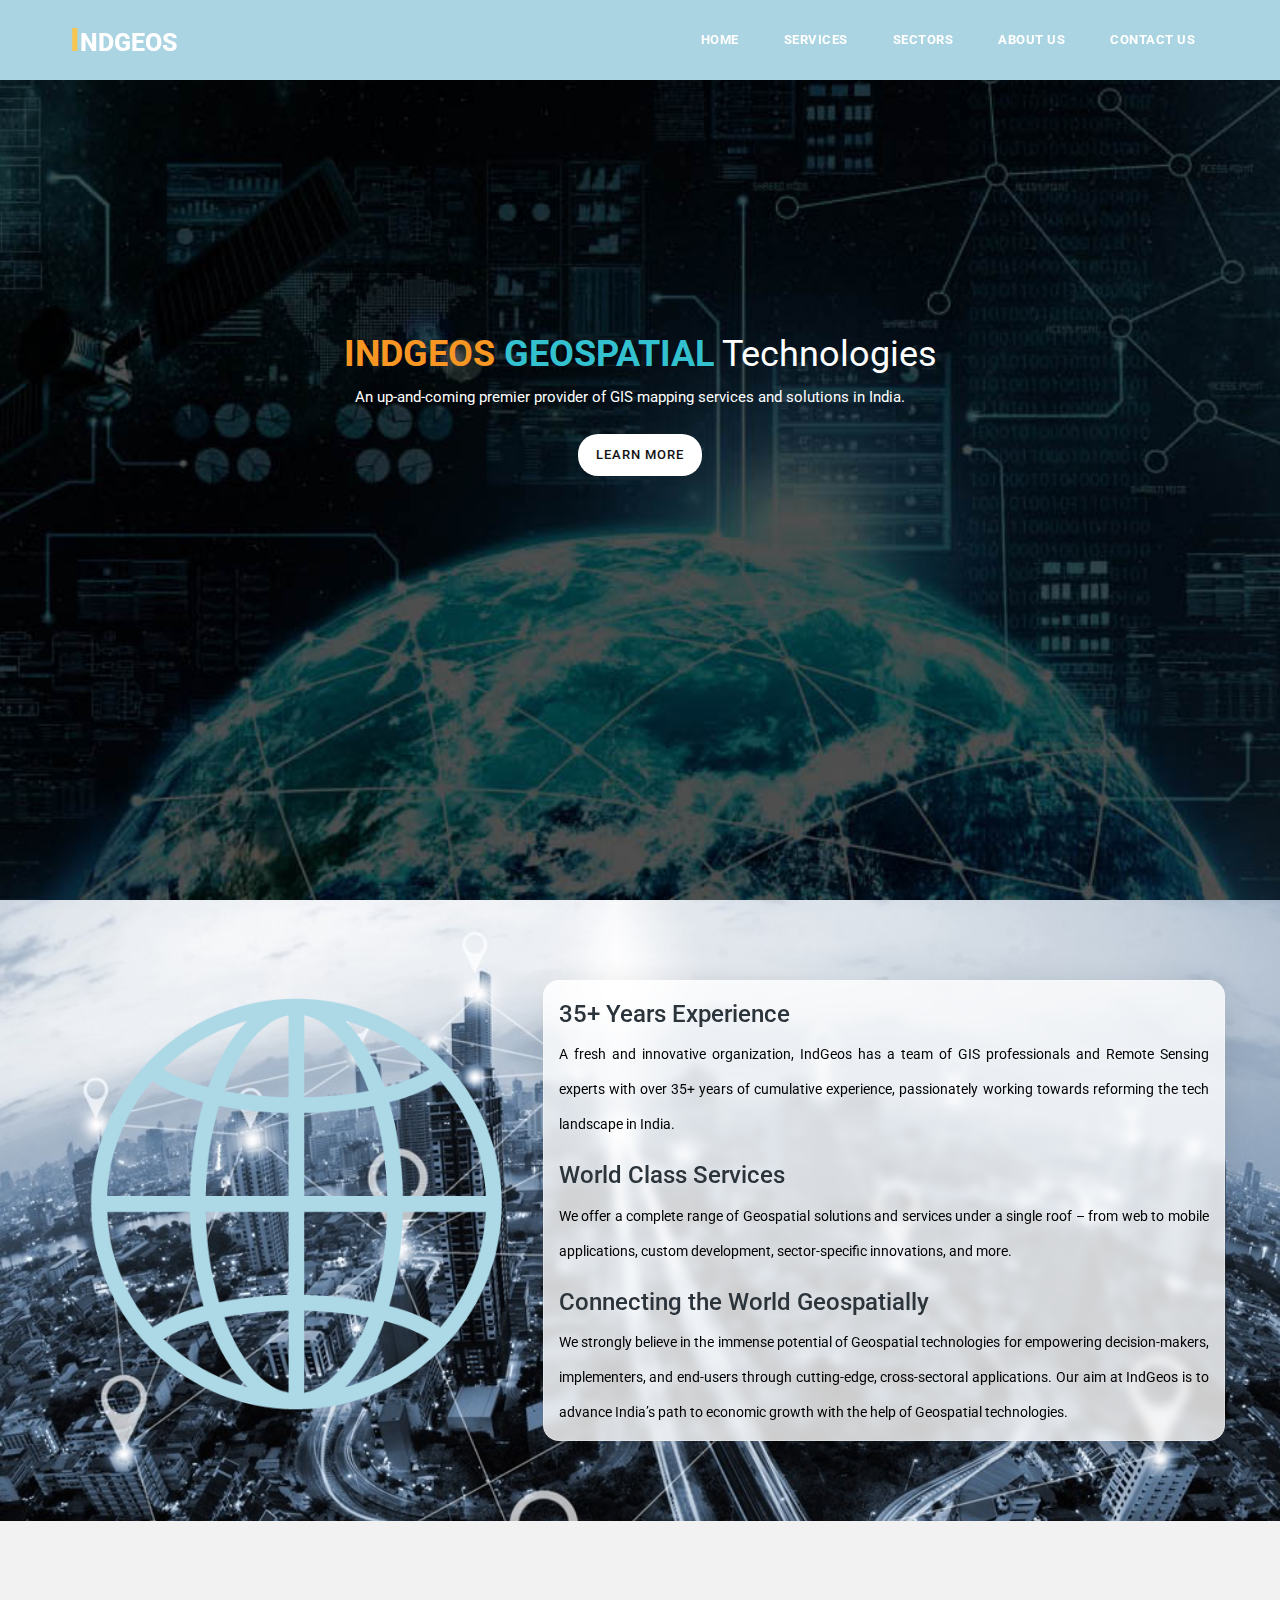
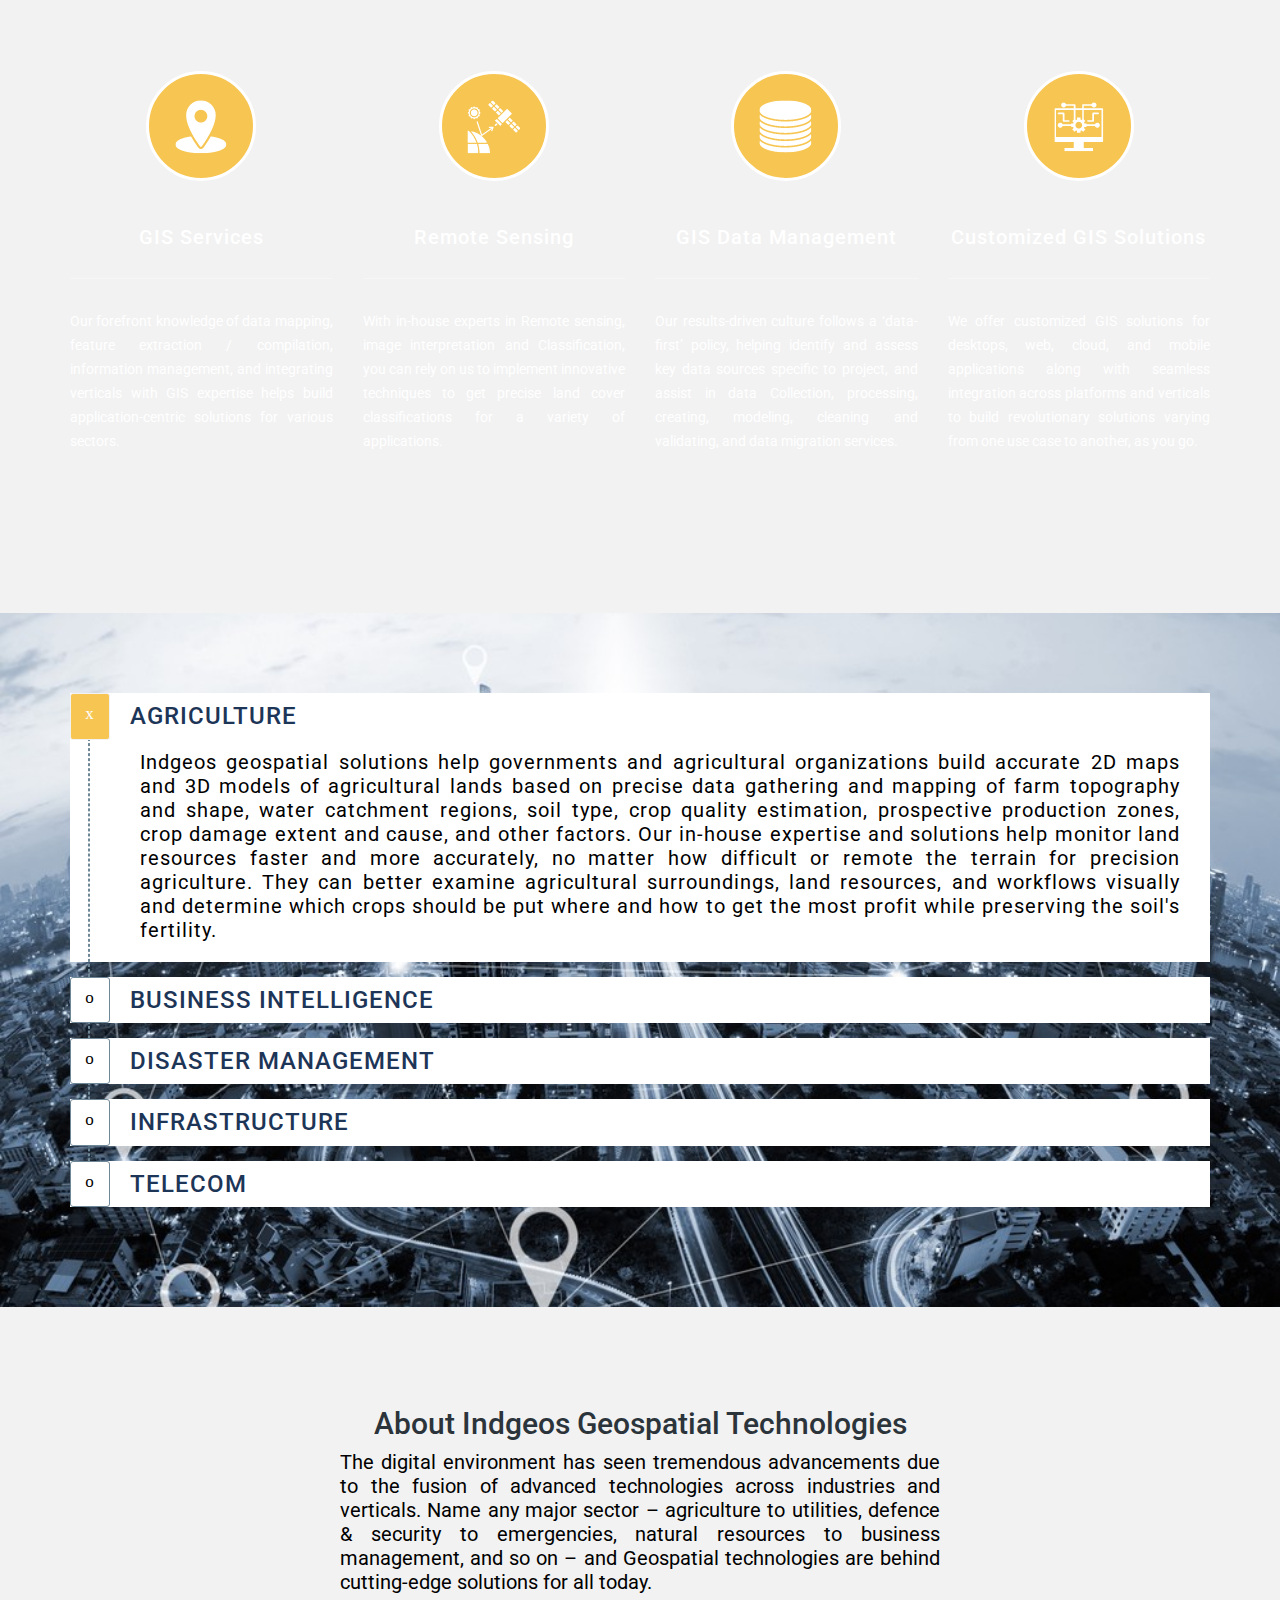
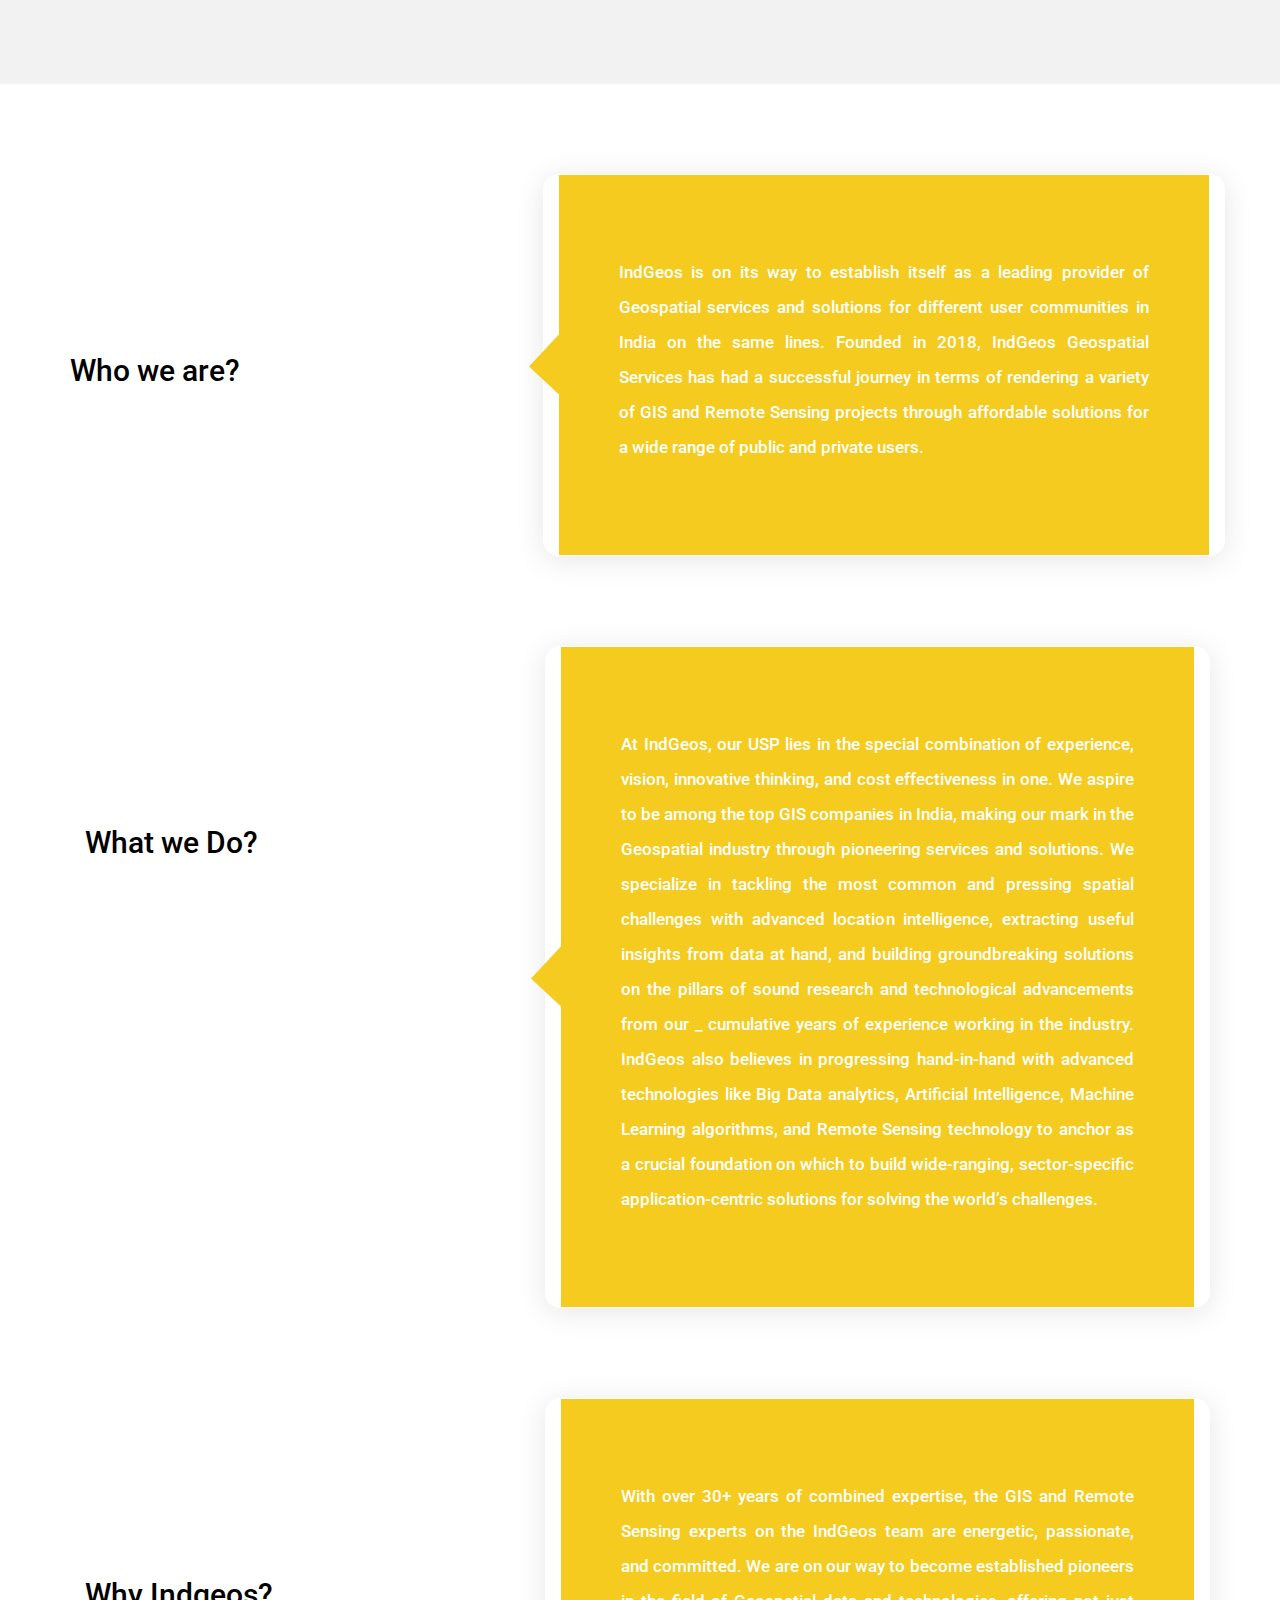
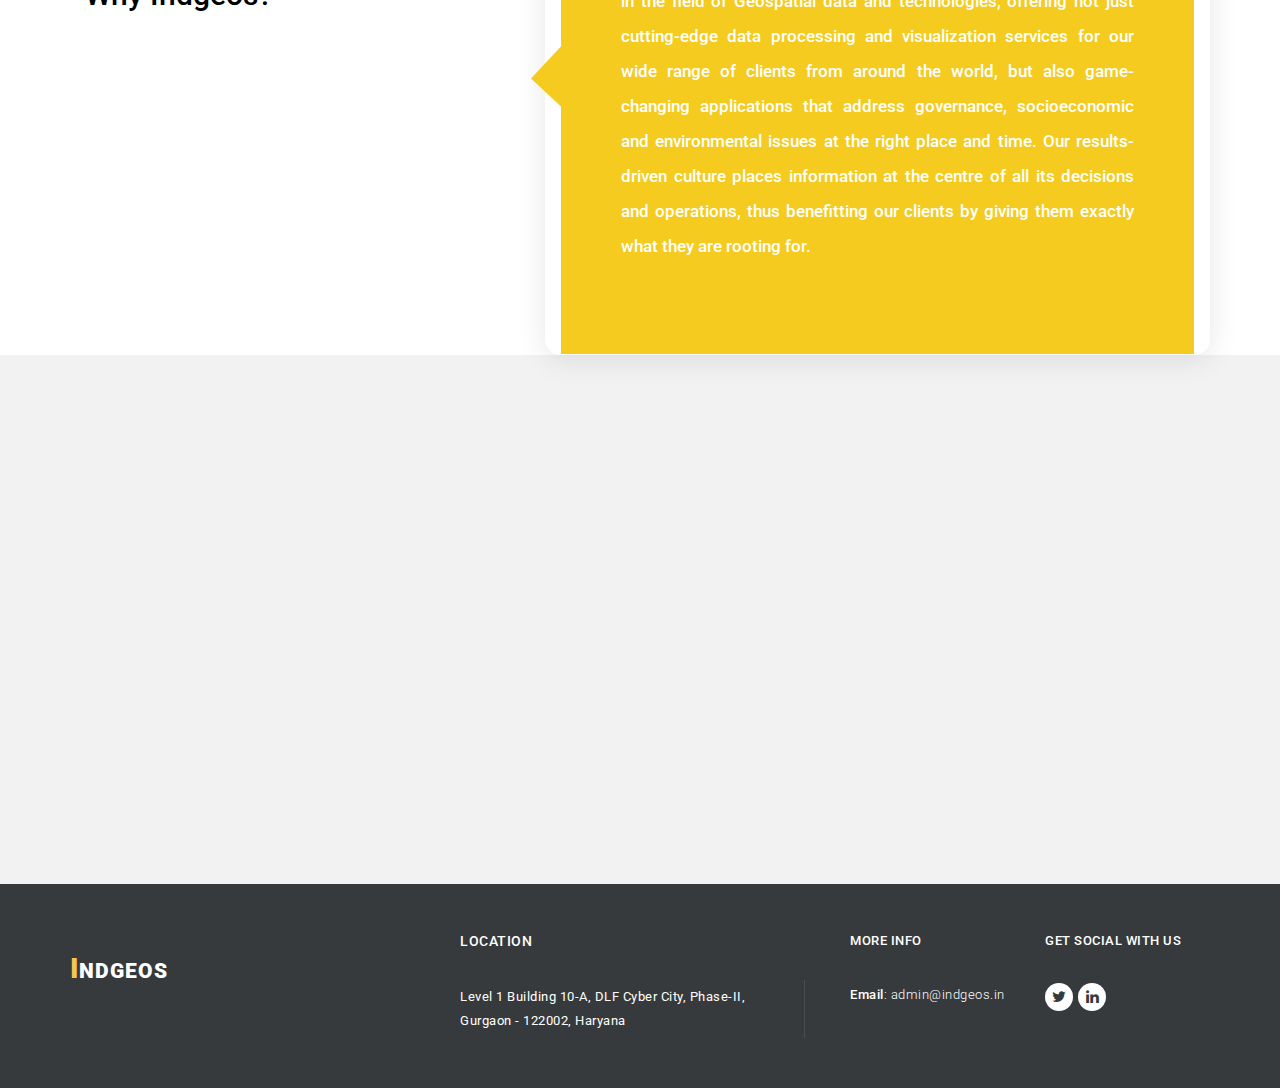
<file: index.html>
<!DOCTYPE html>
<html>
    <head>
        <meta charset="utf-8">
        <meta http-equiv="X-UA-Compatible" content="IE=edge,chrome=1">
<!--
Tinker CSS Template
https://templatemo.com/tm-506-tinker
-->
        <title>Indgeos Geospatial Technologies</title>
        <meta name="description" content="">
        <meta name="viewport" content="width=device-width, initial-scale=1">
        
        <link href="https://fonts.googleapis.com/css?family=Open+Sans:300,400,600,700,800" rel="stylesheet">
        <link href="https://fonts.googleapis.com/css?family=Roboto:100,300,400,500,700,900" rel="stylesheet">
        
        <link rel="apple-touch-icon" href="apple-touch-icon.png">

        <link rel="stylesheet" href="css/bootstrap.min.css">
        <link rel="stylesheet" href="css/bootstrap-theme.min.css">
        <link rel="stylesheet" href="css/fontAwesome.css">
        <link href="https://maxcdn.bootstrapcdn.com/font-awesome/4.2.0/css/font-awesome.min.css" rel="stylesheet">
        <link rel="stylesheet" href="css/hero-slider.css">
        <link rel="stylesheet" href="css/owl-carousel.css">
        <link rel="stylesheet" href="css/templatemo-style.css">
        <link rel="stylesheet" href="css/style3cen.css">
        <link rel="stylesheet" href="css/stylesec.css"
        <link rel="stylesheet" href="css/lightbox.css">
        <script src="js/vendor/modernizr-2.8.3-respond-1.4.2.min.js"></script>
    </head>

<body>
    <div class="header">
        <div class="container">
            <nav class="navbar navbar-inverse" role="navigation">
                <div class="navbar-header">
                    <button type="button" id="nav-toggle" class="navbar-toggle" data-toggle="collapse" data-target="#main-nav">
                        <span class="sr-only">Toggle navigation</span>
                        <span class="icon-bar"></span>
                        <span class="icon-bar"></span>
                        <span class="icon-bar"></span>
                    </button>
                    <a href="#" class="navbar-brand scroll-top"><em>I</em>NDGEOS</a>
                </div>
                <!--/.navbar-header-->
                <div id="main-nav" class="collapse navbar-collapse">
                    <ul class="nav navbar-nav">
			            <li><a href="#" class="scroll-top"><b>Home</b></a></li>
                        <li><a href="#about"><b>Services</b></a></li>
                        <li><a href="#secs"><b>Sectors</b></a></li>
                        <li><a href="#below_fold2" class="scroll-link"><b>About Us</b></a></li>
                        <!--<li><a href="#" class="scroll-link" data-id="blog">Blog</a></li>-->
			             <li><a href="#lrs" class="scroll-link" data-id="lrs"><b>Contact Us</b></a></li>
                    </ul>
                </div>
                <!--/.navbar-collapse-->
            </nav>
            <!--/.navbar-->
        </div>
        <!--/.container-->
    </div>
    <!--/.header-->
    <div class="parallax-content baner-content" id="home">
        <div class="container">
            <div class="text-content">
                <h2><em>INDGEOS</em> <span>GEOSPATIAL</span> Technologies</h2>
                <p>An up-and-coming premier provider of GIS mapping services and solutions in India.</p>
                <div class="primary-white-button">
                    <a href="#below_fold" data-id="below_fold">Learn More</a>
                </div>
            </div>
        </div>
    </div>
    
    <section class="page-section" id="below_fold">
        <div class="hottest">
        <div class="container">
            <div class="row d_flex">
                <div class="col-md-5">
                    <div class="titlepage">
                        <img src="img/Indgeos%20globe.png" alt="Globe" width="450" height="450">
                    </div>
                </div>
      <div class="col-md-7">
        <div class="hottest_box">
            <h3>35+ Years Experience</h3>
          <p style="line-height: 35px">A fresh and innovative organization, IndGeos has a team of GIS professionals and Remote Sensing experts with over 35+ years of cumulative experience, passionately working towards reforming the tech landscape in India.</p>
            <h3>World Class Services</h3>
          <p style="line-height: 35px">We offer a complete range of Geospatial solutions and services under a single roof – from web to mobile applications, custom development, sector-specific innovations, and more.</p>
            <h3>Connecting the World Geospatially</h3>
          <p style="line-height: 35px">We strongly believe in the immense potential of Geospatial technologies for empowering decision-makers, implementers, and end-users through cutting-edge, cross-sectoral applications. Our aim at IndGeos is to advance India’s path to economic growth with the help of Geospatial technologies.</p>
        </div>
      </div>
    </div>
  </div>
</div>
    </section>
  <!--  <section class="tab-section">
        <div class="container">
        <div class="tabs">
            <input type="radio" class="tabs__radio" name="tabs-example" id="tab1" checked>
            <label for="tab1" class="tabs__label">10 Years of Experience</label>
        <div class="tabs__content">
                A fresh and innovative organization, IndGeos has a team of GIS professionals and Remote Sensing experts with over 10 years of cumulative experience, passionately working towards reforming the tech landscape in India.
        </div>
            <input type="radio" class="tabs__radio" name="tabs-example" id="tab2">
            <label for="tab2" class="tabs__label">World Class Services</label>
        <div class="tabs__content">
                We offer a complete range of Geospatial solutions and services under a single roof – from web to mobile applications, custom development, sector-specific innovations, and more.
        </div>
            <input type="radio" class="tabs__radio" name="tabs-example" id="tab3">
            <label for="tab3" class="tabs__label">Connecting the World Geospatially</label>
        <div class="tabs__content">
                We strongly believe in the immense potential of Geospatial technologies for empowering decision-makers, implementers, and end-users through cutting-edge, cross-sectoral applications. Our aim at IndGeos is to advance India’s path to economic growth with the help of Geospatial technologies.
        </div>
        </div>
        </div>
    </section>-->
    <!--<section class="tab-section">
<div class="tab">
  <button class="tablinks" onclick="openCity(event, 'Experience')">10 Years of Experience</button>
  <button class="tablinks" onclick="openCity(event, 'Services')">World Class Services</button>
  <button class="tablinks" onclick="openCity(event, 'Connecting')">Connecting the World Geospatially</button>
</div>

<div id="Experience" class="tabcontent">
  <h3>10 Years of Experience</h3>
  <p>A fresh and innovative organization, IndGeos has a team of GIS professionals and Remote Sensing experts with over 10 years of cumulative experience, passionately working towards reforming the tech landscape in India. </p>
</div>

<div id="Services" class="tabcontent">
  <h3>World Class Services</h3>
  <p>We offer a complete range of Geospatial solutions and services under a single roof – from web to mobile applications, custom development, sector-specific innovations, and more. </p> 
</div>

<div id="Connecting" class="tabcontent">
  <h3>Connecting world Geospatially</h3>
  <p>We strongly believe in the immense potential of Geospatial technologies for empowering decision-makers, implementers, and end-users through cutting-edge, cross-sectoral applications. Our aim at IndGeos is to advance India’s path to economic growth with the help of Geospatial technologies. </p>
</div>
        </section>-->
       <!--<div class="container1">
					
			<div class="card">
				<div class="imgBx">
					<a href="#">
					<img src="img/image/img1.jpg">
					</a>
				
					<h2>10 Years of Cumulative Experience</h2>
					<p><br>A fresh and innovative organization, IndGeos has a team of GIS professionals and Remote Sensing experts with over 10 years of cumulative experience, passionately working towards reforming the tech landscape in India.
					</p>
					
				</div>
			</div>
		
			<div class="card">
				<div class="imgBx">
					<a href="#">
					<img src="img/image/img2.jpg">
					</a>
					<h2>World Class Services</h2>
					<p><br>We offer a complete range of Geospatial solutions and services under a single roof - from web to mobile applications, custom development, sector-specific innovations, and more.
					</p>					
				</div>	
			</div>	
			
			<div class="card">
				<div class="imgBx">
					<a href="#">
					<img src="img/image/img3.jpg">
					</a>
					<h2>Connecting World Geospatially</h2>
					<p><br>We strongly believe in the immense potential of Geospatial technologies for empowering decision-makers, implementors, and end-users through cutting-edge, cross-sectoral applications. Our aim at IndGeos is to advance India's path to economic growth with the help of Geospatial technologies.
					</p>
				</div>	
			</div>	
			
		</div>
-->
    <section id="about" class="page-section">
        <div class="container">
            <div class="row">
                <div class="col-md-3 col-sm-6 col-xs-12">
                    <div class="service-item">
                        <div class="icon">
                            <img src="img/service_icon_01.png" alt="">
                        </div>
                        <h4>GIS Services</h4>
                        <div class="line-dec"></div>
                        <p>Our forefront knowledge of data mapping, feature extraction / compilation, information management, and integrating verticals with GIS expertise helps build application-centric solutions for various sectors.</p>
                        <!--<div class="primary-blue-button">
                            <a href="#" class="scroll-link" data-id="portfolio">Continue Reading</a>
                        </div>-->
                    </div>
                </div>
                <div class="col-md-3 col-sm-6 col-xs-12">
                    <div class="service-item">
                        <div class="icon">
                            <img src="img/service_icon_02.png" alt="">
                        </div>
                        <h4>Remote Sensing</h4>
                        <div class="line-dec"></div>
                        <p>With in-house experts in Remote sensing, image interpretation and Classification, you can rely on us to implement innovative techniques to get precise land cover classifications for a variety of applications.</p>
                        <!--<div class="primary-blue-button">
                            <a href="#" class="scroll-link" data-id="portfolio">Continue Reading</a>
                        </div>-->
                    </div>
                </div>
                <div class="col-md-3 col-sm-6 col-xs-12">
                    <div class="service-item">
                        <div class="icon">
                            <img src="img/service_icon_03.png" alt="">
                        </div>
                        <h4>GIS Data Management</h4>
                        <div class="line-dec"></div>
                        <p>Our results-driven culture follows a ‘data-first’ policy, helping identify and assess key data sources specific to project, and assist in data Collection, processing, creating, modeling, cleaning and validating, and data migration services.</p>
                        <!--<div class="primary-blue-button">
                            <a href="#" class="scroll-link" data-id="portfolio">Continue Reading</a>
                        </div>-->
                    </div>
                </div>
                <div class="col-md-3 col-sm-6 col-xs-12">
                    <div class="service-item">
                        <div class="icon">
                            <img src="img/service_icon_04.png" alt="">
                        </div>
                        <h4>Customized GIS Solutions</h4>
                        <div class="line-dec"></div>
                        <p>We offer customized GIS solutions for desktops, web, cloud, and mobile applications along with seamless integration across platforms and verticals to build revolutionary solutions varying from one use case to another, as you go. </p>
                        <!--<div class="primary-blue-button">
                            <a href="#" class="scroll-link" data-id="portfolio">Continue Reading</a>
                        </div>-->
                    </div>
                </div>
            </div>
        </div>
    </section>
    
    <section id="secs" class="page-section">
     <div class="container">
    <div class="row">
        <div class="col-md-12">
            <div class="panel-group" id="accordion" role="tablist" aria-multiselectable="true">
                <div class="panel panel-default">
                    <div class="panel-heading" role="tab" id="headingOne">
                        <h4 class="panel-title">
                            <a role="button" data-toggle="collapse" data-parent="#accordion" href="#collapseOne" aria-expanded="true" aria-controls="collapseOne">
                                AGRICULTURE
                            </a>
                        </h4>
                    </div>
                    <div id="collapseOne" class="panel-collapse collapse in" role="tabpanel" aria-labelledby="headingOne">
                        <div class="panel-body">
                            <p style="font-size: 20px;">Indgeos geospatial solutions help governments and agricultural organizations build accurate 2D maps and 3D models of agricultural lands based on precise data gathering and mapping of farm topography and shape, water catchment regions, soil type, crop quality estimation, prospective production zones, crop damage extent and cause, and other factors. Our in-house expertise and solutions help monitor land resources faster and more accurately, no matter how difficult or remote the terrain for precision agriculture. They can better examine agricultural surroundings, land resources, and workflows visually and determine which crops should be put where and how to get the most profit while preserving the soil's fertility.</p>
                        </div>
                    </div>
                </div>
                <div class="panel panel-default">
                    <div class="panel-heading" role="tab" id="headingTwo">
                        <h4 class="panel-title">
                            <a class="collapsed" role="button" data-toggle="collapse" data-parent="#accordion" href="#collapseTwo" aria-expanded="false" aria-controls="collapseTwo">
                                BUSINESS INTELLIGENCE
                            </a>
                        </h4>
                    </div>
                    <div id="collapseTwo" class="panel-collapse collapse" role="tabpanel" aria-labelledby="headingTwo">
                        <div class="panel-body">
                            <p style="font-size: 20px;">For organisations, it is more crucial than ever to map, visualise, and interpret data from a geographic perspective. Indgeos helps them combine geospatial intelligence with AI workflows to forecast consumer behaviour, target marketing campaigns based on their current and past locations, and plan routing based on real-time route circumstances to plan the most effective path for deliveries. Indgeos is also helping combine geospatial solutions with other cutting-edge technologies, spatial analysis, crowdsourcing, and social media to develop accurate models and results. </p>
                        </div>
                    </div>
                </div>
                <div class="panel panel-default">
                    <div class="panel-heading" role="tab" id="headingThree">
                        <h4 class="panel-title">
                            <a class="collapsed" role="button" data-toggle="collapse" data-parent="#accordion" href="#collapseThree" aria-expanded="false" aria-controls="collapseThree">
                                DISASTER MANAGEMENT
                            </a>
                        </h4>
                    </div>
                    <div id="collapseThree" class="panel-collapse collapse" role="tabpanel" aria-labelledby="headingThree">
                        <div class="panel-body">
                            <p style="font-size: 20px;">With the customizable GIS and remote sensing solutions at Indgeos, it is possible to collect information on flood inundations, storm surges, topography changes, and more. The processes of infrastructure restoration, recovery, and reconstruction can benefit from the most recent elevation data of locations obtained through Indgeos’s comprehensive data collection and management processes. Our clients can significantly shorten the time it takes to respond to a disaster through a thorough assessment of the affected areas, real-time monitoring of support levels and supplies, updated databases of people, businesses, structures, and utilities, location of accessible evacuation routes, and collaboration with emergency response teams using geospatial services and solutions at Indgeos.</p>
                        </div>
                    </div>
                    
                </div>
                <div class="panel panel-default">
                    <div class="panel-heading" role="tab" id="headingFour">
                        <h4 class="panel-title">
                            <a class="collapsed" role="button" data-toggle="collapse" data-parent="#accordion" href="#collapseFour" aria-expanded="false" aria-controls="collapseFour">
                                INFRASTRUCTURE
                            </a>
                        </h4>
                    </div>
                    <div id="collapseFour" class="panel-collapse collapse" role="tabpanel" aria-labelledby="headingFour">
                        <div class="panel-body">
                            <p style="font-size: 20px;">Sound infrastructure development must consider all of its phases and their constituent parts in relation to one another in order to plan, construct, and manage infrastructure efficiently. This is made possible by the infrastructure's digitalization, which makes it possible for entire projects to operate as interconnected systems. 
Indgeos is helping governments and private sector partners conduct this crucial digitization process on the pillars of geospatial technologies. We capture, process, and manage geospatial data essential for processing and visualising project updates in real-time, as well as for instantly connecting and exchanging data between teams, whether they are on-site or distant. Through the in-house geospatial solutions at Indgeos, our customers can integrate several interconnected infrastructure components on digital portals to understand where each component of infrastructure is located, where the vital dependencies are, and where difficulties may or may not exist.
</p>
                        </div>
                    </div>
                    
                </div>
                <div class="panel panel-default">
                    <div class="panel-heading" role="tab" id="headingFive">
                        <h4 class="panel-title">
                            <a class="collapsed" role="button" data-toggle="collapse" data-parent="#accordion" href="#collapseFive" aria-expanded="false" aria-controls="collapseFive">
                                TELECOM
                            </a>
                        </h4>
                    </div>
                    <div id="collapseFive" class="panel-collapse collapse" role="tabpanel" aria-labelledby="headingFive">
                        <div class="panel-body">
                            <p style="font-size: 20px;">In order to stay competitive, telecommunications providers need a solid workflow process that incorporates data for marketing, demand forecasting, engineering, customer management, operations support, and fleet management. The geospatial solutions and services at Indgeos enable faster data sharing between businesses, system interoperability, and business process automation to increase operational efficiency for this purpose. 
</p>
                        </div>
                    </div>
                    
                </div>
            </div>
        </div>
    </div>
</div>
 </section>
    <!--<section id="mgis-portal" class="page-section2" style="background: #fff;">
  </section>-->
 <section class="page-section2" id="below_fold2">
     <div class="mmi-container" style="padding-bottom: 80px;">
    <div class="row  ">
      <div class="col-md-12">
        <div class="mmi-txt2">
          <h2>About Indgeos Geospatial Technologies</h2>
			<p style="font-size: 20px; text-align: justify;">The digital environment has seen tremendous advancements due to the fusion of advanced technologies across industries and verticals. Name any major sector – agriculture to utilities, defence & security to emergencies, natural resources to business management, and so on – and Geospatial technologies are behind cutting-edge solutions for all today.   </p>
        </div>
    </div>
  </div>
</div>
        <div class="hottestabt">
        <div class="container">
            <div class="row d_flex">
                <div class="col-md-5" id="abt">
                    <div class="titlepageabt">
                        <h2>Who we are?</h2>
                    </div>
                </div>
      <div class="col-md-7">
        <div class="hottestabt_box">
          <p style="line-height: 35px; text-align: justify;">IndGeos is on its way to establish itself as a leading provider of Geospatial services and solutions for different user communities in India on the same lines. Founded in 2018, IndGeos Geospatial Services has had a successful journey in terms of rendering a variety of GIS and Remote Sensing projects through affordable solutions for a wide range of public and private users. </p>
        </div>
      </div>
    </div>
  </div>
</div>
     <div class="hottestabt">
     <div class="container">
         <div class="col-md-5">
                    <div class="titlepageabt">
                        <h2>What we Do?</h2>
                    </div>
                </div>
      <div class="col-md-7">
        <div class="hottestabt_box">
          <p style="line-height: 35px; text-align: justify;">At IndGeos, our USP lies in the special combination of experience, vision, innovative thinking, and cost effectiveness in one. We aspire to be among the top GIS companies in India, making our mark in the Geospatial industry through pioneering services and solutions. 
We specialize in tackling the most common and pressing spatial challenges with advanced location intelligence, extracting useful insights from data at hand, and building groundbreaking solutions on the pillars of sound research and technological advancements from our _ cumulative years of experience working in the industry. 
IndGeos also believes in progressing hand-in-hand with advanced technologies like Big Data analytics, Artificial Intelligence, Machine Learning algorithms, and Remote Sensing technology to anchor as a crucial foundation on which to build wide-ranging, sector-specific application-centric solutions for solving the world’s challenges.</p>
        </div>
      </div>
         </div>
     </div>
     <div class="hottestabt">
     <div class="container">
     <div class="col-md-5">
                    <div class="titlepageabt">
                        <h2>Why Indgeos?</h2>
                    </div>
                </div>
      <div class="col-md-7">
        <div class="hottestabt_box">
          <p style="line-height: 35px; text-align: justify;">With over 30+ years of combined expertise, the GIS and Remote Sensing experts on the IndGeos team are energetic, passionate, and committed. We are on our way to become established pioneers in the field of Geospatial data and technologies, offering not just cutting-edge data processing and visualization services for our wide range of clients from around the world, but also game-changing applications that address governance, socioeconomic and environmental issues at the right place and time. Our results-driven culture places information at the centre of all its decisions and operations, thus benefitting our clients by giving them exactly what they are rooting for.</p>
        </div>
      </div>    
     </div>
     </div>
</section>

<!--    <section id="portfolio">
        <div class="content-wrapper">
            <div class="inner-container container">
                <div class="row">
                    <div class="col-md-4 col-sm-12">
                        <div class="section-heading">
                            <h4>Our Gallery</h4>
                            <div class="line-dec"></div>
                            <p>In malesuada placerat ligula et bibendum. Aenean eget urna enim. Sed enim ante, bibendum nec dictum ac, gravida ac lectus.</p>
                            <div class="filter-categories">
                                <ul class="project-filter">
                                    <li class="filter" data-filter="all"><span>Show All</span></li>
                                    <li class="filter" data-filter="branding"><span>Branding</span></li>
                                    <li class="filter" data-filter="graphic"><span>Graphic</span></li>
                                    <li class="filter" data-filter="nature"><span>Nature</span></li>
                                    <li class="filter" data-filter="animation"><span>Animation</span></li>
                                </ul>
                            </div>
                        </div>
                    </div>
                    <div class="col-md-8">
                        <div class="projects-holder-3">
                            <div class="projects-holder">
                                <div class="row">
                                    <div class="col-md-6 col-sm-6 project-item mix nature">
                                      <div class="thumb">
                                            <div class="image">
                                                <a href="img/portfolio_big_item_01.jpg" data-lightbox="image-1"><img src="img/portfolio_item_01.jpg"></a>
                                            </div>
                                      </div>
                                    </div>
                                    <div class="col-md-6 col-sm-6 project-item mix animation">
                                      <div class="thumb">
                                        <div class="image">
                                                <a href="img/portfolio_big_item_02.jpg" data-lightbox="image-1"><img src="img/portfolio_item_02.jpg"></a>
                                            </div>
                                      </div>
                                    </div>
                                    <div class="col-md-6 col-sm-6 project-item mix branding">
                                      <div class="thumb">
                                            <div class="image">
                                                <a href="img/portfolio_big_item_03.jpg" data-lightbox="image-1"><img src="img/portfolio_item_03.jpg"></a>
                                            </div>
                                      </div>
                                    </div>
                                    <div class="col-md-6 col-sm-6 project-item mix graphic nature">
                                        <div class="thumb">
                                            <div class="image">
                                                <a href="img/portfolio_big_item_04.jpg" data-lightbox="image-1"><img src="img/portfolio_item_04.jpg"></a>
                                            </div>
                                        </div>
                                    </div>
                                    <div class="col-md-6 col-sm-6 project-item mix branding">
                                      <div class="thumb">
                                            <div class="image">
                                                <a href="img/portfolio_big_item_05.jpg" data-lightbox="image-1"><img src="img/portfolio_item_05.jpg"></a>
                                            </div>
                                      </div>
                                    </div>
                                    <div class="col-md-6 col-sm-6 project-item mix graphic animation">
                                        <div class="thumb">
                                            <div class="image">
                                                <a href="img/portfolio_big_item_06.jpg" data-lightbox="image-1"><img src="img/portfolio_item_06.jpg"></a>
                                            </div>
                                        </div>
                                    </div>
                                </div>
                            </div>
                        </div>
                    </div>
                </div>
            </div>
        </div> 
    </section>-->

    <!--<div class="tabs-content" id="blog">
        <div class="container">
            <div class="row">
                <div class="wrapper">
                    <div class="col-md-4">
                        <div class="section-heading">
                            <h4>Our Blog Posts</h4>
                            <div class="line-dec"></div>
                            <p>Nam vulputate elementum nulla, sit amet congue ipsum malesuada pretium. Vivamus vel gravida quam.</p>
                            <ul class="tabs clearfix" data-tabgroup="first-tab-group">
                                <li><a href="#tab1" class="active">Nulla eget convallis augue</a></li>
                                <li><a href="#tab2">Quisque ultricies maximus</a></li>
                                <li><a href="#tab3">Sed vel elit et lorem</a></li>
                                <li><a href="#tab4">Vivamus purus neque</a></li>
                            </ul>
                        </div>
                    </div>
                    <div class="col-md-8">
                        <section id="first-tab-group" class="tabgroup">
                            <div id="tab1">
                                <img src="img/blog_item_01.jpg" alt="">
                                <div class="text-content">
                                    <h4>Nulla eget convallis augue</h4>
                                    <span><a href="#">Digital Marketing</a> / <a href="#">Honey</a> / <a href="#">21 September 2020</a></span>
                                    <p>Donec interdum scelerisque auctor. Nulla id lorem auctor, bibendum lectus elementum, porta felis. Class aptent taciti sociosqu ad litora torquent per conubia nostra, per inceptos himenaeos.</p>
                                </div>
                            </div>
                            <div id="tab2">
                                <img src="img/blog_item_02.jpg" alt="">
                                <div class="text-content">
                                    <h4>Quisque ultricies maximus</h4>
                                    <span><a href="#">Branding</a> / <a href="#">David</a> / <a href="#">24 August 2020</a></span>
                                    <p>Etiam fringilla posuere pretium. Maecenas tempor pellentesque elit in dapibus. Curabitur viverra urna sem, ut sollicitudin sem congue vel. Donec fringilla augue in justo molestie fermentum quis ac mi.</p>
                                </div>
                            </div>
                            <div id="tab3">
                                <img src="img/blog_item_03.jpg" alt="">
                                <div class="text-content">
                                    <h4>Sed vel elit et lorem</h4>
                                    <span><a href="#">Web Design</a> / <a href="#">William</a> / <a href="#">18 July 2020</a></span>
                                    <p>Vestibulum ante ipsum primis in faucibus orci luctus et ultrices posuere cubilia Curae; Fusce id ipsum porta, dictum sem sed, bibendum quam. Maecenas mattis risus eget orci rhoncus.</p>
                                </div>
                            </div>
                            <div id="tab4">
                                <img src="img/blog_item_04.jpg" alt="">
                                <div class="text-content">
                                    <h4>Vivamus purus neque</h4>
                                    <span><a href="#">E-Commerce</a> / <a href="#">George</a> / <a href="#">14 July 2020</a></span>
                                    <p>Aliquam erat volutpat. Nulla at nunc nec ante rutrum congue id in diam. Nulla at lectus non turpis placerat volutpat lacinia ut mi. Quisque ultricies maximus justo a blandit. Donec sit amet commodo arcu. Sed sit amet iaculis mi, vel fermentum nisi. Morbi dui enim, vestibulum non accumsan ac, tempor non nisl.</p>
                                </div>
                            </div>
                        </section>
                    </div>
                </div>
            </div>
        </div>
    </div>-->

    <!--<div id="contact-us">
        <div class="container">
            <div class="row">
                <div class="col-md-12">
                    <div class="section-heading">
                        <h4>Contact Us</h4>
                        <div class="line-dec"></div>
                        <p>Nunc posuere non quam at pharetra. Mauris tincidunt purus vel ultrices malesuada. Integer euismod erat ut nulla ultrices, ut auctor eros feugiat.</p>
                        <div class="pop-button">
                            <h4>Send us a message</h4>
                        </div>
                    </div>
                </div>
            </div>
            <div class="row">
                <div class="col-md-6 col-md-offset-3">
                    <div class="pop">
                        <span>✖</span>
                        <form id="contact" action="#" method="post">
                            <div class="row">
                                <div class="col-md-12">
                                  <fieldset>
                                    <input name="name" type="text" class="form-control" id="name" placeholder="Your name..." required="">
                                  </fieldset>
                                </div>
                                <div class="col-md-12">
                                  <fieldset>
                                    <input name="email" type="email" class="form-control" id="email" placeholder="Your email..." required="">
                                  </fieldset>
                                </div>
                                <div class="col-md-12">
                                  <fieldset>
                                    <textarea name="message" rows="6" class="form-control" id="message" placeholder="Your message..." required=""></textarea>
                                  </fieldset>
                                </div>
                                <div class="col-md-12">
                                  <fieldset>
                                    <button type="submit" id="form-submit" class="btn">Send Message</button>
                                  </fieldset>
                                </div>
                            </div>
                        </form>
                    </div>
                </div>
            </div>
        </div>
    </div>-->

    <div id="map">
    	<!-- How to change your own map point
            1. Go to Google Maps
            2. Click on your location point
            3. Click "Share" and choose "Embed map" tab
            4. Copy only URL and paste it within the src="" field below
        -->
       <frameset cols='100%'> <iframe src="https://www.google.com/maps/embed?pb=!1m18!1m12!1m3!1d1903.3688606003366!2d78.44851580304348!3d17.424370098294723!2m3!1f0!2f0!3f0!3m2!1i1024!2i768!4f13.1!3m3!1m2!1s0x3bcb97b1890f7669%3A0xc27a85ad14f4097!2sIndGEOS%20Geospatial!5e0!3m2!1sen!2sin!4v1666591389065!5m2!1sen!2sin" width="1500" height="450" style="border:0;" allowfullscreen="" loading="lazy" referrerpolicy="no-referrer-when-downgrade"></iframe></frameset>
		
    </div>

    <footer>
        <div class="container">
            <div class="row">
                <div class="col-md-4 col-sm-12" id="lrs">
                    <div class="logo">
                        <a class="logo-ft scroll-top" href="#"><em>I</em>NDGEOS</a>
                        </div>
                </div>
                <div class="col-md-4 col-sm-12">
                    <div class="location">
                        <h4>Location</h4>
                        <ul>
                            <li>Level 1 Building 10-A,
				DLF Cyber City, Phase-II,
				Gurgaon - 122002, Haryana</li>
                        </ul>
                    </div>
                </div>
                <div class="col-md-2 col-sm-12">
                    <div class="contact-info">
                        <h4>More Info</h4>
                        <ul>
                           <!-- <li><em>Phone</em>: +91-87925 73506</li> -->
                            <li><em>Email</em>: admin@indgeos.in</li>
                        </ul>
                    </div>
                </div>
                <div class="col-md-2 col-sm-12">
                    <div class="connect-us">
                        <h4>Get Social with us</h4>
                        <ul>
                            <li><a href="https://www.twitter.com/indgeos" target="_blank"><i class="fa fa-twitter"></i></a></li>
                            <li><a href="https://www.linkedin.com/company/indgeosgeospatial/" target="_blank"><i class="fa fa-linkedin"></i></a></li>                      
                        </ul>
                    </div>
                </div>
            </div>
        </div>
    </footer>

    <script src="https://ajax.googleapis.com/ajax/libs/jquery/1.11.2/jquery.min.js"></script>
    <script>window.jQuery || document.write('<script src="js/vendor/jquery-1.11.2.min.js"><\/script>')</script>

    <script src="js/vendor/bootstrap.min.js"></script>

    <script src="js/plugins.js"></script>
    <script src="js/main.js"></script>

    <script src="http://ajax.googleapis.com/ajax/libs/jquery/1.10.2/jquery.min.js" type="text/javascript"></script>
    <!--<script type="text/javascript">
    $(document).ready(function() {
        // navigation click actions 
        $('.scroll-link').on('click', function(event){
            event.preventDefault();
            var sectionID = $(this).attr("data-id");
            scrollToID('#' + sectionID, 750);
        });
        // scroll to top action
        $('.scroll-top').on('click', function(event) {
            event.preventDefault();
            $('html, body').animate({scrollTop:0}, 'slow');         
        });
        // mobile nav toggle
        $('#nav-toggle').on('click', function (event) {
            event.preventDefault();
            $('#main-nav').toggleClass("open");
        });
    });
    // scroll function
    function scrollToID(id, speed){
        var offSet = 50;
        var targetOffset = $(id).offset().top - offSet;
        var mainNav = $('#main-nav');
        $('html,body').animate({scrollTop:targetOffset}, speed);
        if (mainNav.hasClass("open")) {
            mainNav.css("height", "1px").removeClass("in").addClass("collapse");
            mainNav.removeClass("open");
        }
    }
    if (typeof console === "undefined") {
        console = {
            log: function() { }
        };
    }
    </script>
-->    
</body>
</html>
<!--
    services animation for description code
    <!DOCTYPE html>
<html>
<head>
    <title>Show / hide multiple div</title>  
    <script src="https://ajax.googleapis.com/ajax/libs/jquery/3.5.1/jquery.min.js"></script>
    <link rel="stylesheet" type="text/css" href="style.css">
</head>
    <body>
    <div class="menu">
    <a  class="scroll-link" data-id="portfolio" target="1">Continue Reading</a>
    <a  class="scroll-link" data-id="portfolio" target="2">Continue Reading</a>
    <a  class="scroll-link" data-id="portfolio" target="3">Continue Reading</a>
    <a  class="scroll-link" data-id="portfolio" target="4">Continue Reading</a> 
    </div>
        <section class="target_box" id="plsc" style="display: none">
            <div id="div1" class="target">content one</div>
            <div id="div2" class="target">content two</div>
            <div id="div3" class="target">content three</div>
            <div id="div4" class="target">content four</div>
        </section>
        <script>
        jQuery(function(){
    jQuery('.scroll-link').click(function(){
        $('#plsc').show();
        jQuery('.target').hide();
        jQuery('#div'+$(this).attr('target')).show();
    });
    });
    </script>
                <script>
      
        </script>
    </body>
</html>
-->
</file>
<file: css/hero-slider.css>
/* -------------------------------- 

Primary style

-------------------------------- */
*, *::after, *::before {
  -webkit-box-sizing: border-box;
  -moz-box-sizing: border-box;
  box-sizing: border-box;
}

html {
  font-size: 62.5%;
}

body {
  font-family: 'Roboto', arial, sans-serif;
  color: #2c343b;
  background-color: #f2f2f2;
}

a {
  color: #d44457;
  text-decoration: none;
}

img {
  max-width: 100%;
}

/* -------------------------------- 

Main Components 

-------------------------------- */
.cd-header {
  position: absolute;
  z-index: 2;
  top: 0;
  left: 0;
  width: 100%;
  height: 50px;
  background-color: #21272c;
  -webkit-font-smoothing: antialiased;
  -moz-osx-font-smoothing: grayscale;
}
@media only screen and (min-width: 768px) {
  .cd-header {
    height: 70px;
    background-color: transparent;
  }
}

#cd-logo {
  float: left;
  margin: 13px 0 0 5%;
}
#cd-logo img {
  display: block;
}
@media only screen and (min-width: 768px) {
  #cd-logo {
    margin: 23px 0 0 5%;
  }
}

.cd-primary-nav {
  /* mobile first - navigation hidden by default, triggered by tap/click on navigation icon */
  float: right;
  margin-right: 5%;
  width: 44px;
  height: 100%;
}
.cd-primary-nav ul {
  position: absolute;
  top: 0;
  left: 0;
  width: 100%;
  -webkit-transform: translateY(-100%);
  -moz-transform: translateY(-100%);
  -ms-transform: translateY(-100%);
  -o-transform: translateY(-100%);
  transform: translateY(-100%);
}
.cd-primary-nav ul.is-visible {
  box-shadow: 0 3px 8px rgba(0, 0, 0, 0.2);
  -webkit-transform: translateY(50px);
  -moz-transform: translateY(50px);
  -ms-transform: translateY(50px);
  -o-transform: translateY(50px);
  transform: translateY(50px);
}
.cd-primary-nav a {
  display: block;
  height: 50px;
  line-height: 50px;
  padding-left: 5%;
  background: #21272c;
  border-top: 1px solid #333c44;
  color: #ffffff;
}
@media only screen and (min-width: 768px) {
  .cd-primary-nav {
    /* reset navigation values */
    width: auto;
    height: auto;
    background: none;
  }
  .cd-primary-nav ul {
    position: static;
    width: auto;
    -webkit-transform: translateY(0);
    -moz-transform: translateY(0);
    -ms-transform: translateY(0);
    -o-transform: translateY(0);
    transform: translateY(0);
    line-height: 70px;
  }
  .cd-primary-nav ul.is-visible {
    -webkit-transform: translateY(0);
    -moz-transform: translateY(0);
    -ms-transform: translateY(0);
    -o-transform: translateY(0);
    transform: translateY(0);
  }
  .cd-primary-nav li {
    display: inline-block;
    margin-left: 1em;
  }
  .cd-primary-nav a {
    display: inline-block;
    height: auto;
    font-weight: 600;
    line-height: normal;
    background: transparent;
    padding: .6em 1em;
    border-top: none;
  }
}

/* -------------------------------- 

Slider

-------------------------------- */
.cd-hero {
  position: relative;
  -webkit-font-smoothing: antialiased;
  -moz-osx-font-smoothing: grayscale;
}

.cd-hero-slider {
  position: relative;
  height: 360px;
  overflow: hidden;
}
.cd-hero-slider li {
  position: absolute;
  top: 0;
  left: 0;
  width: 100%;
  height: 100%;
  -webkit-transform: translateX(100%);
  -moz-transform: translateX(100%);
  -ms-transform: translateX(100%);
  -o-transform: translateX(100%);
  transform: translateX(100%);
}
.cd-hero-slider li.selected {
  /* this is the visible slide */
  position: relative;
  -webkit-transform: translateX(0);
  -moz-transform: translateX(0);
  -ms-transform: translateX(0);
  -o-transform: translateX(0);
  transform: translateX(0);
}
.cd-hero-slider li.move-left {
  /* slide hidden on the left */
  -webkit-transform: translateX(-100%);
  -moz-transform: translateX(-100%);
  -ms-transform: translateX(-100%);
  -o-transform: translateX(-100%);
  transform: translateX(-100%);
}
.cd-hero-slider li.is-moving, .cd-hero-slider li.selected {
  /* the is-moving class is assigned to the slide which is moving outside the viewport */
  -webkit-transition: -webkit-transform 0.5s;
  -moz-transition: -moz-transform 0.5s;
  transition: transform 0.5s;
}
@media only screen and (min-width: 768px) {
  .cd-hero-slider {
    height: 500px;
  }
}
@media only screen and (min-width: 1170px) {
  .cd-hero-slider {
    height: 680px;
  }
}

/* -------------------------------- 

Single slide style

-------------------------------- */
.cd-hero-slider li {
  background-position: center center;
  background-size: cover;
  background-repeat: no-repeat;
}
.cd-hero-slider li:first-of-type {
  background-image: url(../img/slide_01.jpg);
}
.cd-hero-slider li:nth-of-type(2) {
  background-image: url(../img/slide_02.jpg);
}
.cd-hero-slider li:nth-of-type(3) {
  background-image: url(../img/slide_03.jpg);
}
.cd-hero-slider .cd-full-width,
.cd-hero-slider .cd-half-width {
  position: absolute;
  width: 100%;
  height: 100%;
  z-index: 1;
  left: 0;
  top: 0;
  /* this padding is used to align the text */
  padding-top: 150px;
  text-align: center;
  /* Force Hardware Acceleration in WebKit */
  -webkit-backface-visibility: hidden;
  backface-visibility: hidden;
  -webkit-transform: translateZ(0);
  -moz-transform: translateZ(0);
  -ms-transform: translateZ(0);
  -o-transform: translateZ(0);
  transform: translateZ(0);
}
.cd-hero-slider .cd-img-container {
  /* hide image on mobile device */
  display: none;
}
.cd-hero-slider .cd-img-container img {
  position: absolute;
  left: 50%;
  top: 50%;
  bottom: auto;
  right: auto;
  -webkit-transform: translateX(-50%) translateY(-50%);
  -moz-transform: translateX(-50%) translateY(-50%);
  -ms-transform: translateX(-50%) translateY(-50%);
  -o-transform: translateX(-50%) translateY(-50%);
  transform: translateX(-50%) translateY(-50%);
}
.cd-hero-slider .cd-bg-video-wrapper {
  /* hide video on mobile device */
  display: none;
  position: absolute;
  top: 0;
  left: 0;
  width: 100%;
  height: 100%;
  overflow: hidden;
}
.cd-hero-slider .cd-bg-video-wrapper video {
  /* you won't see this element in the html, but it will be injected using js */
  display: block;
  min-height: 100%;
  min-width: 100%;
  max-width: none;
  height: auto;
  width: auto;
  position: absolute;
  left: 50%;
  top: 50%;
  bottom: auto;
  right: auto;
  -webkit-transform: translateX(-50%) translateY(-50%);
  -moz-transform: translateX(-50%) translateY(-50%);
  -ms-transform: translateX(-50%) translateY(-50%);
  -o-transform: translateX(-50%) translateY(-50%);
  transform: translateX(-50%) translateY(-50%);
}
.cd-hero-slider h2, .cd-hero-slider p {
  text-shadow: 0 1px 3px rgba(0, 0, 0, 0.1);
  line-height: 1.2;
  margin: 0 auto 14px;
  color: #ffffff;
  width: 90%;
  max-width: 400px;
}
.cd-hero-slider h2 {
  font-size: 2.4rem;
}
.cd-hero-slider p {
  font-size: 1.4rem;
  line-height: 1.4;
}
.cd-hero-slider .cd-btn {
  display: inline-block;
  padding: 1.2em 1.4em;
  margin-top: .8em;
  background-color: rgba(212, 68, 87, 0.9);
  font-size: 1.3rem;
  font-weight: 700;
  letter-spacing: 1px;
  color: #ffffff;
  text-transform: uppercase;
  box-shadow: 0 3px 6px rgba(0, 0, 0, 0.1);
  -webkit-transition: background-color 0.2s;
  -moz-transition: background-color 0.2s;
  transition: background-color 0.2s;
}
.cd-hero-slider .cd-btn.secondary {
  background-color: rgba(22, 26, 30, 0.8);
}
.cd-hero-slider .cd-btn:nth-of-type(2) {
  margin-left: 1em;
}
.no-touch .cd-hero-slider .cd-btn:hover {
  background-color: #d44457;
}
.no-touch .cd-hero-slider .cd-btn.secondary:hover {
  background-color: #161a1e;
}
@media only screen and (min-width: 768px) {
  .cd-hero-slider .cd-full-width,
  .cd-hero-slider .cd-half-width {
    padding-top: 200px;
  }
  .cd-hero-slider .cd-bg-video-wrapper {
    display: block;
  }
  .cd-hero-slider .cd-half-width {
    width: 45%;
  }
  .cd-hero-slider .cd-half-width:first-of-type {
    left: 5%;
  }
  .cd-hero-slider .cd-half-width:nth-of-type(2) {
    right: 5%;
    left: auto;
  }
  .cd-hero-slider .cd-img-container {
    display: block;
  }
  .cd-hero-slider h2, .cd-hero-slider p {
    max-width: 520px;
  }
  .cd-hero-slider h2 {
    font-size: 2.4em;
    font-weight: 300;
  }
  .cd-hero-slider .cd-btn {
    font-size: 1.4rem;
  }
}
@media only screen and (min-width: 1170px) {
  .cd-hero-slider .cd-full-width,
  .cd-hero-slider .cd-half-width {
    padding-top: 250px;
  }
  .cd-hero-slider h2, .cd-hero-slider p {
    margin-bottom: 20px;
  }
  .cd-hero-slider h2 {
    font-size: 3.2em;
  }
  .cd-hero-slider p {
    font-size: 1.6rem;
  }
}

/* -------------------------------- 

Single slide animation

-------------------------------- */
@media only screen and (min-width: 768px) {
  .cd-hero-slider .cd-half-width {
    opacity: 0;
    -webkit-transform: translateX(40px);
    -moz-transform: translateX(40px);
    -ms-transform: translateX(40px);
    -o-transform: translateX(40px);
    transform: translateX(40px);
  }
  .cd-hero-slider .move-left .cd-half-width {
    -webkit-transform: translateX(-40px);
    -moz-transform: translateX(-40px);
    -ms-transform: translateX(-40px);
    -o-transform: translateX(-40px);
    transform: translateX(-40px);
  }
  .cd-hero-slider .selected .cd-half-width {
    /* this is the visible slide */
    opacity: 1;
    -webkit-transform: translateX(0);
    -moz-transform: translateX(0);
    -ms-transform: translateX(0);
    -o-transform: translateX(0);
    transform: translateX(0);
  }
  .cd-hero-slider .is-moving .cd-half-width {
    /* this is the slide moving outside the viewport 
    wait for the end of the transition on the <li> parent before set opacity to 0 and translate to 40px/-40px */
    -webkit-transition: opacity 0s 0.5s, -webkit-transform 0s 0.5s;
    -moz-transition: opacity 0s 0.5s, -moz-transform 0s 0.5s;
    transition: opacity 0s 0.5s, transform 0s 0.5s;
  }
  .cd-hero-slider li.selected.from-left .cd-half-width:nth-of-type(2),
  .cd-hero-slider li.selected.from-right .cd-half-width:first-of-type {
    /* this is the selected slide - different animation if it's entering from left or right */
    -webkit-transition: opacity 0.4s 0.2s, -webkit-transform 0.5s 0.2s;
    -moz-transition: opacity 0.4s 0.2s, -moz-transform 0.5s 0.2s;
    transition: opacity 0.4s 0.2s, transform 0.5s 0.2s;
  }
  .cd-hero-slider li.selected.from-left .cd-half-width:first-of-type,
  .cd-hero-slider li.selected.from-right .cd-half-width:nth-of-type(2) {
    /* this is the selected slide - different animation if it's entering from left or right */
    -webkit-transition: opacity 0.4s 0.4s, -webkit-transform 0.5s 0.4s;
    -moz-transition: opacity 0.4s 0.4s, -moz-transform 0.5s 0.4s;
    transition: opacity 0.4s 0.4s, transform 0.5s 0.4s;
  }
  .cd-hero-slider .cd-full-width h2,
  .cd-hero-slider .cd-full-width p,
  .cd-hero-slider .cd-full-width .cd-btn {
    opacity: 0;
    -webkit-transform: translateX(100px);
    -moz-transform: translateX(100px);
    -ms-transform: translateX(100px);
    -o-transform: translateX(100px);
    transform: translateX(100px);
  }
  .cd-hero-slider .move-left .cd-full-width h2,
  .cd-hero-slider .move-left .cd-full-width p,
  .cd-hero-slider .move-left .cd-full-width .cd-btn {
    opacity: 0;
    -webkit-transform: translateX(-100px);
    -moz-transform: translateX(-100px);
    -ms-transform: translateX(-100px);
    -o-transform: translateX(-100px);
    transform: translateX(-100px);
  }
  .cd-hero-slider .selected .cd-full-width h2,
  .cd-hero-slider .selected .cd-full-width p,
  .cd-hero-slider .selected .cd-full-width .cd-btn {
    /* this is the visible slide */
    opacity: 1;
    -webkit-transform: translateX(0);
    -moz-transform: translateX(0);
    -ms-transform: translateX(0);
    -o-transform: translateX(0);
    transform: translateX(0);
  }
  .cd-hero-slider li.is-moving .cd-full-width h2,
  .cd-hero-slider li.is-moving .cd-full-width p,
  .cd-hero-slider li.is-moving .cd-full-width .cd-btn {
    /* this is the slide moving outside the viewport 
    wait for the end of the transition on the li parent before set opacity to 0 and translate to 100px/-100px */
    -webkit-transition: opacity 0s 0.5s, -webkit-transform 0s 0.5s;
    -moz-transition: opacity 0s 0.5s, -moz-transform 0s 0.5s;
    transition: opacity 0s 0.5s, transform 0s 0.5s;
  }
  .cd-hero-slider li.selected h2 {
    -webkit-transition: opacity 0.4s 0.2s, -webkit-transform 0.5s 0.2s;
    -moz-transition: opacity 0.4s 0.2s, -moz-transform 0.5s 0.2s;
    transition: opacity 0.4s 0.2s, transform 0.5s 0.2s;
  }
  .cd-hero-slider li.selected p {
    -webkit-transition: opacity 0.4s 0.3s, -webkit-transform 0.5s 0.3s;
    -moz-transition: opacity 0.4s 0.3s, -moz-transform 0.5s 0.3s;
    transition: opacity 0.4s 0.3s, transform 0.5s 0.3s;
  }
  .cd-hero-slider li.selected .cd-btn {
    -webkit-transition: opacity 0.4s 0.4s, -webkit-transform 0.5s 0.4s, background-color 0.2s 0s;
    -moz-transition: opacity 0.4s 0.4s, -moz-transform 0.5s 0.4s, background-color 0.2s 0s;
    transition: opacity 0.4s 0.4s, transform 0.5s 0.4s, background-color 0.2s 0s;
  }
}
/* -------------------------------- 

Slider navigation

-------------------------------- */
.cd-slider-nav {
  display: none;
  position: absolute;
  width: 100%;
  bottom: 0;
  z-index: 2;
  text-align: center;
  height: 55px;
  background-color: rgba(0, 1, 1, 0.5);
}
.cd-slider-nav nav, .cd-slider-nav ul, .cd-slider-nav li, .cd-slider-nav a {
  height: 100%;
}
.cd-slider-nav nav {
  display: inline-block;
  position: relative;
}
.cd-slider-nav .cd-marker {
  position: absolute;
  bottom: 0;
  left: 0;
  width: 60px;
  height: 100%;
  color: #d44457;
  background-color: #ffffff;
  box-shadow: inset 0 2px 0 currentColor;
  -webkit-transition: -webkit-transform 0.2s, box-shadow 0.2s;
  -moz-transition: -moz-transform 0.2s, box-shadow 0.2s;
  transition: transform 0.2s, box-shadow 0.2s;
}
.cd-slider-nav .cd-marker.item-2 {
  -webkit-transform: translateX(100%);
  -moz-transform: translateX(100%);
  -ms-transform: translateX(100%);
  -o-transform: translateX(100%);
  transform: translateX(100%);
}
.cd-slider-nav .cd-marker.item-3 {
  -webkit-transform: translateX(200%);
  -moz-transform: translateX(200%);
  -ms-transform: translateX(200%);
  -o-transform: translateX(200%);
  transform: translateX(200%);
}
.cd-slider-nav .cd-marker.item-4 {
  -webkit-transform: translateX(300%);
  -moz-transform: translateX(300%);
  -ms-transform: translateX(300%);
  -o-transform: translateX(300%);
  transform: translateX(300%);
}
.cd-slider-nav .cd-marker.item-5 {
  -webkit-transform: translateX(400%);
  -moz-transform: translateX(400%);
  -ms-transform: translateX(400%);
  -o-transform: translateX(400%);
  transform: translateX(400%);
}
.cd-slider-nav ul::after {
  clear: both;
  content: "";
  display: table;
}
.cd-slider-nav li {
  display: inline-block;
  width: 60px;
  float: left;
}
.cd-slider-nav li.selected a {
  color: #2c343b;
}
.no-touch .cd-slider-nav li.selected a:hover {
  background-color: transparent;
}
.cd-slider-nav a {
  display: block;
  position: relative;
  padding-top: 35px;
  font-size: 1rem;
  font-weight: 700;
  color: #a8b4be;
  -webkit-transition: background-color 0.2s;
  -moz-transition: background-color 0.2s;
  transition: background-color 0.2s;
}
.cd-slider-nav a::before {
  content: '';
  position: absolute;
  width: 24px;
  height: 24px;
  top: 8px;
  left: 50%;
  right: auto;
  -webkit-transform: translateX(-50%);
  -moz-transform: translateX(-50%);
  -ms-transform: translateX(-50%);
  -o-transform: translateX(-50%);
  transform: translateX(-50%);
}
.no-touch .cd-slider-nav a:hover {
  background-color: rgba(0, 1, 1, 0.5);
}
.cd-slider-nav li:first-of-type a::before {
  background-position: 0 0;
}
.cd-slider-nav li.selected:first-of-type a::before {
  background-position: 0 -24px;
}
.cd-slider-nav li:nth-of-type(2) a::before {
  background-position: -24px 0;
}
.cd-slider-nav li.selected:nth-of-type(2) a::before {
  background-position: -24px -24px;
}
.cd-slider-nav li:nth-of-type(3) a::before {
  background-position: -48px 0;
}
.cd-slider-nav li.selected:nth-of-type(3) a::before {
  background-position: -48px -24px;
}
.cd-slider-nav li:nth-of-type(4) a::before {
  background-position: -72px 0;
}
.cd-slider-nav li.selected:nth-of-type(4) a::before {
  background-position: -72px -24px;
}
.cd-slider-nav li:nth-of-type(5) a::before {
  background-position: -96px 0;
}
.cd-slider-nav li.selected:nth-of-type(5) a::before {
  background-position: -96px -24px;
}
@media only screen and (min-width: 768px) {
  .cd-slider-nav {
    height: 80px;
  }
  .cd-slider-nav .cd-marker,
  .cd-slider-nav li {
    width: 95px;
  }
  .cd-slider-nav a {
    padding-top: 48px;
    font-size: 1.1rem;
    text-transform: uppercase;
  }
  .cd-slider-nav a::before {
    top: 18px;
  }
}

/* -------------------------------- 

Main content

-------------------------------- */
.cd-main-content {
  width: 90%;
  max-width: 768px;
  margin: 0 auto;
  padding: 2em 0;
}
.cd-main-content p {
  font-size: 1.4rem;
  line-height: 1.8;
  color: #999999;
  margin: 2em 0;
}
@media only screen and (min-width: 1170px) {
  .cd-main-content {
    padding: 3em 0;
  }
  .cd-main-content p {
    font-size: 1.6rem;
  }
}

/* -------------------------------- 

Javascript disabled

-------------------------------- */
.no-js .cd-hero-slider li {
  display: none;
}
.no-js .cd-hero-slider li.selected {
  display: block;
}

.no-js .cd-slider-nav {
  display: none;
}
</file>
<file: css/owl-carousel.css>
/* 
 *  Core Owl Carousel CSS File
 *  v1.3.3
 */

/* clearfix */
.owl-carousel .owl-wrapper:after {
  content: ".";
  display: block;
  clear: both;
  visibility: hidden;
  line-height: 0;
  height: 0;
}
/* display none until init */
.owl-carousel{
  display: none;
  position: relative;
  width: 100%;
  -ms-touch-action: pan-y;
}
.owl-carousel .owl-wrapper{
  display: none;
  position: relative;
  -webkit-transform: translate3d(0px, 0px, 0px);
}
.owl-carousel .owl-wrapper-outer{
  overflow: hidden;
  position: relative;
  width: 100%;
}
.owl-carousel .owl-wrapper-outer.autoHeight{
  -webkit-transition: height 500ms ease-in-out;
  -moz-transition: height 500ms ease-in-out;
  -ms-transition: height 500ms ease-in-out;
  -o-transition: height 500ms ease-in-out;
  transition: height 500ms ease-in-out;
}
  
.owl-carousel .owl-item{
  float: left;
}

.owl-controls {
  @media (max-width: @screen-sm-max) {
    top: -120px;
  }
  top: -200px;
  width: 100%;
  text-align: center;
  display: inline-block;
}

.owl-controls a {
  color: #336699;
}

.owl-controls a:hover {
  color: #336699;
}

.owl-controls .bg-prev {
  position: absolute;
  z-index: 1;
  width: 50px;
  height: 50px;
  z-index:10; 
  background:#fff; 
  border: 1px solid #336699;
  -webkit-transform: rotate(45deg);
  -moz-transform: rotate(45deg);
  -ms-transform: rotate(45deg);
  -o-transform: rotate(45deg);
  transform: rotate(45deg);
}

.owl-controls .bg-prev:before{
  content:""; 
  display:block; 
  position:absolute; 
  z-index:-1; 
  top:3px; 
  left:3px; 
  right:3px; 
  bottom:3px; 
  border:2px solid #336699
}

.owl-controls .prev {
  left: 15px;
  z-index: 11;
  position: absolute; 
  width: 50px;
  height: 50px;
  line-height: 32px;
}

.owl-controls .prev.active {
  background-image: none;
  outline: 0;
  -webkit-box-shadow: none;
          box-shadow: none;
}

.owl-controls .prev:active {
  background-image: none;
  outline: 0;
  -webkit-box-shadow: none;
          box-shadow: none;
}

.owl-controls .bg-next {
  position: absolute;
  float: right;
  z-index: 1;
  width: 50px;
  height: 50px;
  position:relative; 
  z-index:10; 
  background:#fff; 
  border: 1px solid #336699;
  -webkit-transform: rotate(45deg);
  -moz-transform: rotate(45deg);
  -ms-transform: rotate(45deg);
  -o-transform: rotate(45deg);
  transform: rotate(45deg);
}

.owl-controls .bg-next:before{
  content:""; 
  display:block; 
  position:absolute; 
  z-index:-1; 
  top:3px; 
  left:3px; 
  right:3px; 
  bottom:3px; 
  border:2px solid #336699
}

.owl-controls .next {
  right: 15px;
  z-index: 11;
  position: absolute; 
  width: 50px;
  height: 50px;
  line-height: 32px;
}

.owl-controls .next.active {
  background-image: none;
  outline: 0;
  -webkit-box-shadow: none;
          box-shadow: none;
}

.owl-controls .next:active {
  background-image: none;
  outline: 0;
  -webkit-box-shadow: none;
          box-shadow: none;
}


.owl-theme .owl-controls .owl-page{
  cursor: pointer;
  display: inline-block;
  zoom: 1;
  *display: inline;/*IE7 life-saver */
}
.owl-theme .owl-controls .owl-page a{
  display: block;
  width: 12px;
  height: 12px;
  margin: 0px 5px;
  filter: Alpha(Opacity=50);/*IE7 fix*/
  opacity: 0.5;
  -webkit-border-radius: 20px;
  -moz-border-radius: 20px;
  border-radius: 20px;
  background: transparent;
  border: 2px solid #888;
}

.owl-theme .owl-controls .owl-page.active span,
.owl-theme .owl-controls.clickable .owl-page:hover span{
  filter: Alpha(Opacity=100);/*IE7 fix*/
  opacity: 1;
  display: inline-block;
}
.owl-controls {
  -webkit-user-select: none;
  -khtml-user-select: none;
  -moz-user-select: none;
  -ms-user-select: none;
  user-select: none;
  -webkit-tap-highlight-color: rgba(0, 0, 0, 0);
}

/* fix */
.owl-carousel  .owl-wrapper,
.owl-carousel  .owl-item{
  -webkit-backface-visibility: hidden;
  -moz-backface-visibility:    hidden;
  -ms-backface-visibility:     hidden;
  -webkit-transform: translate3d(0,0,0);
  -moz-transform: translate3d(0,0,0);
  -ms-transform: translate3d(0,0,0);
}
</file>
<file: css/templatemo-style.css>
/* 

Tinker CSS Template

https://templatemo.com/tm-506-tinker

*/

* {
    margin: 0;
    padding: 0;
    font-family: 'Roboto', arial, sans-serif;
}

body {
	overflow-x: hidden;
}

ul {
	list-style: none;
	margin: 0px;
}

p {
	color: #000000;
	font-size: 14px;
	line-height: 24px;
    text-align: justify;
}
html{
    scroll-behavior: smooth;
}

.parallax-content {
  width: 100%;
  min-height: 100vh;
  background-size: cover;
}

.primary-white-button a {
	display: inline-block;
	background-color: #fff;
	font-size: 13px;
	padding: 12px 18px;
	color: #121212;
	font-weight: 500;
	letter-spacing: 1px;
	text-transform: uppercase;
	text-decoration: none;
	border-radius: 20px;
}

.primary-blue-button a {
	display: inline-block;
	background-color: #33c1cf;
	font-size: 13px;
	padding: 12px 18px;
	color: #fff;
	font-weight: 500;
	letter-spacing: 1px;
	text-transform: uppercase;
	text-decoration: none;
	border-radius: 20px;
}

.pop-button h4 {
	display: inline-block;
	background-color: #33c1cf;
	font-size: 13px!important;
	padding: 12px 18px;
	color: #fff;
	font-weight: 400!important;
	letter-spacing: 1px;
	text-transform: uppercase;
	text-decoration: none;
	border-radius: 20px;
	cursor: pointer;
}


.header {
    position: fixed;
    top: 0;
    left: 0;
    width: 100%;
    padding: 0;
    z-index: 10000;
    transition: all 0.2s ease-in-out;
    height: 80px;
    background-color:#add8e6fa;  
    
    text-align: center;
    line-height: 40px;
}

.navbar-inverse .navbar-brand, .navbar-inverse .navbar-nav>li>a {
    text-shadow: none;
}

.navbar-brand {
	line-height: 80px;
	padding: 0px;
}

.navbar-nav>li>a {
	color: #fff!important;
	font-size: 13px;
	font-weight: 300;
	text-transform: uppercase;
	text-shadow: none;
	line-height: 80px;
	padding: 0px;
	letter-spacing: 0.5px;
}

.navbar-nav>li {
	margin-left: 45px;
}

.header.active .navbar-nav>li>a {
	font-family: 'Roboto', arial, sans-serif;
	font-size: 13px;
	font-weight: 300;
	letter-spacing: 0.5px;
	text-transform: uppercase;
	text-shadow: none;
	color: #121212!important;
}

.header.active {
    background-color: rgba(173, 216, 230, 0.98);
    -webkit-box-shadow: 0 1px 5px rgba(0, 0, 0, 0.25);
    -moz-box-shadow: 0 1px 5px rgba(0, 0, 0, 0.25);
    box-shadow: 0 1px 5px rgba(0, 0, 0, 0.25);
}
.navbar-brand {
	font-family: 'Roboto', arial, sans-serif;
	font-size: 25px;
	text-transform: uppercase;
	color: #fff!important;
	transition: all 0.5s;
	 
}
.navbar-brand em {
	font-style: normal;
	color: #f7c552;
	font-size: 32px;
}
.header.active .navbar-brand {
	color: #121212!important;
}
.header .navbar-brand {
    font-weight: 800;
}
.navbar-inverse {
	background-image: none;
	background-color: transparent;
}
.header .navbar {
    margin: 0;
    border: none;
}
.page-section {
    padding: 80px 0;
    background-image: url('../img/gsp4.jpeg');
    background-repeat: no-repeat;
    background-size: 100%;
}
.page-section2 {
    padding: 80px 0;
    background-repeat: no-repeat;
    background-size: 100%;
}
.navbar-inverse .navbar-toggle {
	margin-top: 22px;
    border-color: #f7c552;
    background-color: #f7c552;
}
.navbar-inverse .navbar-toggle:hover, .navbar-inverse .navbar-toggle:focus {
	background-color: #f7c552;
}
bootstrap.min.css:5
.navbar-toggle {
    position: relative;
    float: right;
    padding: 9px 10px;
    margin-top: 15px!important;
    margin-right: 15px;
    margin-bottom: 8px;
    background-color: transparent;
    background-image: none;
    border: 1px solid transparent;
    border-radius: 4px;
}
@media (min-width: 768px) {
    .header .navbar-brand {
        padding-left: 0;
    }
    .navbar-nav {
        float: right;
    }
}
@media (max-width: 480px) {
    .page-section h1 {
        font-size: 3em;
    }
    .page-section h2 {
        font-size: 2em;
    }
    .page-section p {
        font-size: 1em;
        margin: 0 0 20px;
    }
}

.parallax-content {
  width: 100%;
  min-height: 100vh;
  background-size: cover;
}

.baner-content {
	width: 100%;
  	padding-top: 35vh;
  	text-align: center;
  	background-image: url(../img/gsp1.jpg);
  	vertical-align: middle;
}

.baner-content .text-content {
	text-align: center;
}

.baner-content .text-content h2 {
	font-size: 36px;
	font-weight: 400;
	color: #fff;
}

.baner-content .text-content h2 span {
	font-weight: 700;
	color: #33c1cf!important;
}

.baner-content .text-content h2 em {
	font-style: normal;
	font-weight: 700;
	color: #f89624!important;
}

.baner-content .text-content p {
	color: #fff;
	font-size: 15px;
	line-height: 24px;
	padding: 0px 25%;
}

.baner-content .text-content .primary-white-button {
	margin-top: 25px;
}


#about {
	padding: 150px 0px;
	background-image: url(../img/gsp2.png);
	background-repeat: no-repeat;
	background-size: cover;
	background-attachment: fixed;
}

#about .service-item {
	text-align: center;
}

#about .service-item .icon {
	width: 110px;
	height: 110px;
	display: inline-block;
	text-align: center;
	line-height: 104px;
	border: 3px solid #fff;
	border-radius: 50%;
	background-color: #f7c552;
}

#about .service-item h4 {
	margin-bottom: 30px;
	margin-top: 45px;
	font-size: 20px;
	font-weight: 500;
	color: #fff;
	letter-spacing: 1px;
}

#about .service-item .line-dec {
	width: 100%;
	height: 1px;
	background-color: rgba(250, 250, 250, 0.5);
}

#about .service-item p {
	color: #fff;
	margin-top: 30px;
}

#about .service-item .primary-blue-button {
	margin-top: 35px;
}


.projects-holder .mix {
  display: none;
}

.projects-holder {
	padding: 30px 15px 0px 15px;
}

.filter-categories {;
  margin-top: 60px;
}

.filter-categories ul li {
  margin: 0px 10px 15px 0px;
  display: block;
}

.filter-categories ul li span {
  cursor: pointer;
  color: #fff;
  display: inline-block;
  font-size: 15px;
  text-transform: capitalize;
  font-weight: 500;
  left: 0.5px;
}

.filter-categories ul li.active span {
  color: #f7c552;
}

#portoflio .page-section {
	padding: 0px;
}

#portfolio .section-heading {
	padding-top: 200px;
	padding-bottom: 200px;
	background-color: #33c1cf;
	height: 732px;
	margin-left: -100vh;
	padding-left: 100vh;
}

#portfolio .project-item {
	margin: 0px -16px;
}

#portfolio .section-heading h4 {
	margin-top: 0px;
	font-size: 20px;
	text-transform: uppercase;
	font-weight: 700;
	color: #fff;
	letter-spacing: 1px;
}

#portfolio .section-heading .line-dec {
	width: 270px;
	height: 1px;
	background-color: rgba(250, 250, 250, 0.5);
	margin: 20px 0px 15px 0px;
}

#portfolio .section-heading p {
	color: #fff;
	padding-right: 70px;
}


#testimonial {
	background-color: #f7c552;
	text-align: center;
	padding: 100px 0px;
}

#testimonial .testimonials-item h4 {
	color: #fff;
	font-size: 17px;
	font-weight: 500;
	letter-spacing: 0.5px;
	margin-top: 30px;
	margin-bottom: 5px;
}

#testimonial .testimonials-item span {
	font-size: 13px;
	color: #fff;
	letter-spacing: 0.5px;
}

#testimonial .testimonials-item p {
	font-size: 16px;
	color: #9a9a9a;
	font-style: italic;
	font-weight: 300;
	background-color: #fff;
	padding: 30px;
	border-radius: 5px;	
}

.owl-pagination {
  margin-top: 20px;
  opacity: 1;
  display: inline-block;
}

.owl-page span {
  display: block;
  width: 8px;
  height: 8px;
  margin: 0px 5px;
  filter: alpha(opacity=50);
  opacity: 0.5;
  -webkit-border-radius: 20px;
  -moz-border-radius: 20px;
  border-radius: 20px;
  background: #fff;
}




#blog {
	background-image: url(../img/blog-bg.jpg);
	background-repeat: no-repeat;
	background-size: cover;
	background-attachment: fixed;
}

#blog .section-heading {
	text-align: left;
	padding-top: 60px;
	padding-bottom: 60px;
	background-color: rgba(0, 0, 0, 0.5);
	height: 582px;
	margin-left: -100vh;
	padding-left: 100vh;
	overflow: hidden!important;
}

#blog .section-heading h4 {
	margin-top: 0px;
	font-size: 20px;
	text-transform: uppercase;
	font-weight: 700;
	color: #fff;
	letter-spacing: 1px;
}

#blog .section-heading .line-dec {
	width: 270px;
	height: 1px;
	background-color: rgba(250, 250, 250, 0.5);
	margin: 20px 0 15px 0;
}

#blog .section-heading p {
	color: #fff;
	padding-right: 70px;
}

.wrapper {
  text-align: center;
}

.tabs {
  list-style: none;
  margin-top: 40px;
  padding-right: 70px;
}

.tabs li {
  display: block;
  text-align: center;
  margin: 25px 0px;
}

.tabs a {
  display:block;
  text-align:center;
  text-decoration:none;
  text-transform:capitalize;
  letter-spacing: 0.5px;
  color:#121212;
  font-size: 15px;
  font-weight: 500;
  padding: 12px 12px;
  background-color: #fff;
}

.tabs a:hover {
  color: #f7c552;
}

.tabs .active {
  color: #f7c552;
}
#first-tab-group {
	margin-top: 30px;
	margin-bottom: 15px;
}
.tabgroup .text-content	 {
  background-color: #fff;
  color: #fff;
  padding: 25px;
  text-align: left;
}
.tabgroup .text-content h4 {
	font-size: 17px;
	font-weight: 500;
	letter-spacing: 0.5px;
	color: #121212;
	margin-top: 0px;
	margin-bottom: 5px;
}
.tabgroup .text-content span {
	font-size: 13px;
	color: #33c1cf;
}
.tabgroup .text-content a {
	font-size: 13px;
	color: #33c1cf;
	text-decoration: none;
}
.tabgroup .text-content p {
	margin-top: 10px;
}

.clearfix:after {
  content:"";
  display:table;
  clear:both;
}

#contact-us {
	background-color: #596065;
	text-align: center;
	padding: 80px 0px;
}

#contact-us .section-heading h4 {
	margin-top: 0px;
	font-size: 20px;
	text-transform: uppercase;
	font-weight: 700;
	color: #fff;
	letter-spacing: 1px;
}

#contact-us .section-heading .line-dec {
	width: 270px;
	height: 1px;
	background-color: rgba(250, 250, 250, 0.5);
	margin: 20px auto 15px auto;
}

#contact-us .section-heading p {
	color: #fff;
	padding: 0px 33%;
}

#contact-us .pop-button {
	margin-top: 30px;
}

#contact input {
  border-radius: 0px;
  padding-left: 15px;
  font-size: 13px;
  color: #232323;
  background-color: rgba(250, 250, 250, 1);
  outline: none;
  border: none;
  box-shadow: none;
  line-height: 50px;
  height: 50px;
  width: 100%;
  margin-bottom: 30px;
}

#contact textarea {
  border-radius: 0px;
  padding-left: 15px;
  padding-top: 10px;
  font-size: 13px;
  color: #232323;
  background-color: rgba(250, 250, 250, 1);
  outline: none;
  border: none;
  box-shadow: none;
  height: 165px;
  max-height: 220px;
  width: 100%;
  margin-bottom: 25px;
}

#contact button {
  display: inline-block;
	background-color: #f7c552;
	font-size: 13px;
	padding: 12px 18px;
	color: #fff;
	font-weight: 500;
	letter-spacing: 1px;
	text-transform: uppercase;
	text-decoration: none;
	border-radius: 20px;
}


.pop #contact {
	z-index: 99999;
	position: fixed;
	top: 25%;
	left: 20%;
	right: 20%;
}

.pop {
	z-index: 99999;
	text-align: center;
	padding: 30px;
    display:none;
    position:fixed;
    width: 100%;
    top:0;
    left:0;
    height: 100%;
    background-color: rgba(0, 0, 0, 0.9);
    box-shadow: 0px 0px 15px;
}

.pop span {
	z-index: 999;
	position: relative;
	margin-bottom: 20px;
	cursor: pointer;
	width: 44px;
	height: 44px;
	display: inline-block;
	line-height: 44px;
	color: #fff;
	text-align: center;
	background-color: #33c1cf;
}

.pop span:hover {
	background-color: #596065;
	transition: all 0.5s;
}




footer {
	margin-top: -6px;
	background-color: #373a3c;
	padding: 50px 0px;
}
footer .logo em {
	font-style: normal;
	font-size: 28px;
	color: #f7c552;
}
footer .logo-ft {
	display: inline-block;
	margin-top: 15px;
	text-decoration: none;
	color: #fff!important;
	font-size: 21px;
	font-weight: 900;
	text-transform: uppercase;
	text-shadow: none;
	letter-spacing: 1px;
}

footer .logo p {
	font-weight: 300;
	font-size: 12px;
	color: #fff;
	margin-bottom: -10px;
	letter-spacing: 0.5px;
}

footer .logo span {
	font-weight: 600;
	color: #f7c552;
}

footer .logo a {
	color: #FFF;
}

footer .logo a:hover {
	color: #9F0;
}

footer .location h4 {
	margin-top: 0px;
	font-size: 14px;
	font-weight: 500;
	color: #fff;
	text-transform: uppercase;
	letter-spacing: 0.5px;
	margin-bottom: 30px;
}

footer .location ul li {
	font-size: 13px;
	color: #fff;
	display: inline-block;
	line-height: 24px;
	letter-spacing: 0.5px;
	padding-top: 5px;
	padding-bottom: 5px;
}

footer .location ul li:first-child {
	margin-right: 15px;
	padding-right: 15px;
	border-right: 1px solid rgba(250, 250, 250, 0.1);
}

footer .contact-info h4 {
	margin-top: 0px;
	font-size: 13px;
	font-weight: 500;
	color: #fff;
	text-transform: uppercase;
	letter-spacing: 0.5px;
	margin-bottom: 30px;
}

footer .contact-info ul li {
	font-size: 13px;
	color: #fff;
	display: inline-block;
	line-height: 24px;
	letter-spacing: 0.5px;
	padding-top: 5px;
	padding-bottom: 5px;
	font-weight: 300;
	margin-bottom: -15px;
}

footer .contact-info ul li em {
	font-style: normal;
	font-weight: 500;
}

footer .connect-us h4 {
	margin-top: 0px;
	font-size: 13px;
	font-weight: 500;
	color: #fff;
	text-transform: uppercase;
	letter-spacing: 0.5px;
	margin-bottom: 35px;
}

footer .connect-us ul li {
	display: inline-block;
	margin-right: 2px;
}

footer .connect-us ul li a {
	display: inline-block;
	width: 28px;
	height: 28px;
	line-height: 28px;
	text-align: center;
	background-color: #fff;
	border-radius: 50%;
	color: #373a3c;
	font-size: 15px;
	transition: all 0.3s;
}
footer .connect-us ul li a:hover {
	background-color: #f7c552;
}


/* RESPONSIVE */

@media (max-width: 991px){

	.baner-content .text-content p {
		padding: 0px 15%;
	}


	#about .service-item {
		margin-bottom: 80px;
	} 
    .text-content{
       background: rgba(255, 255, 255, 0.2);
    border-radius: 16px;
    box-shadow: 0 4px 30px rgba(0, 0, 0, 0.1);
    backdrop-filter: blur(5px);
    -webkit-backdrop-filter: blur(5px);
    border: 1px solid rgba(255, 255, 255, 0.3); 
    }
	#portfolio .section-heading {
		text-align: center;
		padding-top: 100px;
		padding-bottom: 100px;
		background-color: #33c1cf;
		height: 505px;
		margin-left: -15px;
		padding-left: 0vh;
		margin-right: -15px;
		padding-right: 0vh;
		overflow: hidden;
	}

	#portfolio .section-heading .line-dec {
		margin: 20px auto 15px auto;
	}

	#portfolio .section-heading p {
		padding: 0px 20px;
	}

	.projects-holder {
		text-align: center;
		padding: 15px 0px;
	}

	#portfolio .project-item {
		margin: 15px 0px;
	}

	#blog .section-heading {
		text-align: center;
		padding-top: 100px;
		padding-bottom: 100px;
		background-color: rgba(0, 0, 0, 0.5);
		margin-left: -15px;
		padding-left: 0vh;
		margin-right: -15px;
		padding-right: 0vh;
		overflow: hidden!important;
	}

	#blog .section-heading .line-dec {
		margin: 20px auto 15px auto;
	}

	#blog .section-heading p {
		padding: 0px 30px;
	}

	.tabs {
		padding: 0px 45px;
	}

	#first-tab-group {
		margin-bottom: 30px;
	}

	#contact-us .section-heading p {
		padding: 0px 10%;
	}

	footer {
		text-align: center;
	}

	footer .logo {
		margin-bottom: 30px;
		padding-bottom: 30px;
		border-bottom: 1px solid rgba(250, 250, 250, 0.1);
	}

	footer .location {
		margin-bottom: 30px;
		padding-bottom: 30px;
		border-bottom: 1px solid rgba(250, 250, 250, 0.1);
	}

	footer .contact-info {
		margin-bottom: 30px;
		padding-bottom: 30px;
		border-bottom: 1px solid rgba(250, 250, 250, 0.1);
	}

	footer .contact-info ul li {
		margin-right: 10px;
		margin-left: 10px;
	}

}

@media (max-width: 768px){
	.baner-content .text-content p {
		padding: 0px 10%;
	}
	#main-nav {
		margin-left: -15px;
		margin-right: -15px;
		border-top: none;
		margin-top: 15px;
		background-color: rgba(250, 250, 250, 0.95);
	}

	.navbar-nav {
		margin-top: 0px;
		margin-bottom: 0px;
	}

	.navbar-inverse .navbar-nav>li {
		margin-left: 0px;
		border-bottom: 1px solid rgba(0, 0, 0, 0.1);
	}

	.navbar-inverse .navbar-nav>li:last-child {
		border-bottom: none;
	}


	.navbar-inverse .navbar-nav>li>a {
		font-family: 'Roboto', sans-serif!important;
		line-height: 55px;
		color: #343434!important;
	}

}

@media (max-width: 385px){

	footer .location ul li {
		display: block;
	}

	footer .location ul li:first-child {
		margin-right: 0px;
		padding-right: 0px;
		border-right: none;
	}

}
</file>
<file: css/style3cen.css>
.container1{
    align-self: center;
	position: relative;
	width:100%;
	display: flex;
	justify-content: center;
	align-items: center;
	flex-wrap: wrap;
	padding: 30px;
	margin-top: 8%;
    margin-left: auto;
    margin-right: auto;
    margin-bottom: 8%;
}

.container1 .card{
	width:308px;
	position: relative;
	height: 400px;
	background: #f0f0f0;
	margin:30px 10px;
	padding: 20px 15px;
	display:flex;
	flex-direction: column;
	box-shadow: 0.5px 10px #e6e6e6;
	transition:0.3s ease-in-out;
	margin-top: 5%;
}
.container1 .card .imgBx{
	position: relative;
	width:260px;
	height: 260px;
	top: -60px;
	left:20px;
	box-shadow: 0 5px 20px rbga (0,0,0,1.2);

}

.container1 .card .imgBx img
{
	max-width: 100%;
	border-radius: 10px;
}

.imgBx:hover img{
	transform: scale(1.1);
}




.tab-section{
margin: 30px auto;
max-width: 800px;   
}

.tabs {
  display: flex;
  flex-wrap: wrap;
  font-family: 'Roboto', arial, sans-serif;
}

.tabs__label {
  padding: 10px 16px;
  cursor: pointer;
}

.tabs__radio {
  display: none;
}

.tabs__content {
  order: 1;
  width: 100%;
/*  border-bottom: 3px solid #dddddd;*/
  line-height: 1.5;
  font-size: 20px;
  display: none;
font-family: 'Roboto', arial, sans-serif;
}

.tabs__radio:checked + .tabs__label {
  font-weight: bold;
  color: #009578;
  border-bottom: 2px solid #009578;
}

.tabs__radio:checked + .tabs__label + .tabs__content {
  display: initial;
}
.mmi-txt2{
    margin: auto;
    max-width: 600px;
    text-align: center;
}

/** hottest section **/

.hottestabt {
     background: #fff;
     padding: 90px 0 0px 0;
}

.hottestabt .titlepageabt {
     padding-bottom: 0;
     text-align: left;
}

.hottestabt .titlepageabt h2 {
     color: #000;
}
html{
    scroll-behavior: smooth;
}

.hottestabt .hottestabt_box {
     position: relative;
     background-color: #f4cb1e;
     padding: 80px 60px;
}

.hottestabt .hottestabt_box::after {
     position: absolute;
     content: "";
     top: 0;
     bottom: 0;
     left: -30px;
     width: 31px;
     height: 100%;
     background: url(../img/h_cross.png);
     background-repeat: no-repeat;
     display: block;
     background-position: center center;
}

.hottestabt .hottestabt_box p {
     color: #fff;
     font-size: 17px;
     line-height: 32px;
     font-weight: 500;
}
.col-md-7{
    background: rgba(255, 255, 255, 0.8);
    border-radius: 16px;
    box-shadow: 0 4px 30px rgba(0, 0, 0, 0.1);
    backdrop-filter: blur(5px);
    -webkit-backdrop-filter: blur(5px);
    border: 1px solid rgba(255, 255, 255, 0.3);
}
.titlepageabt{
    padding-top: 160px;
}

/** end hottest section **/
</file>
